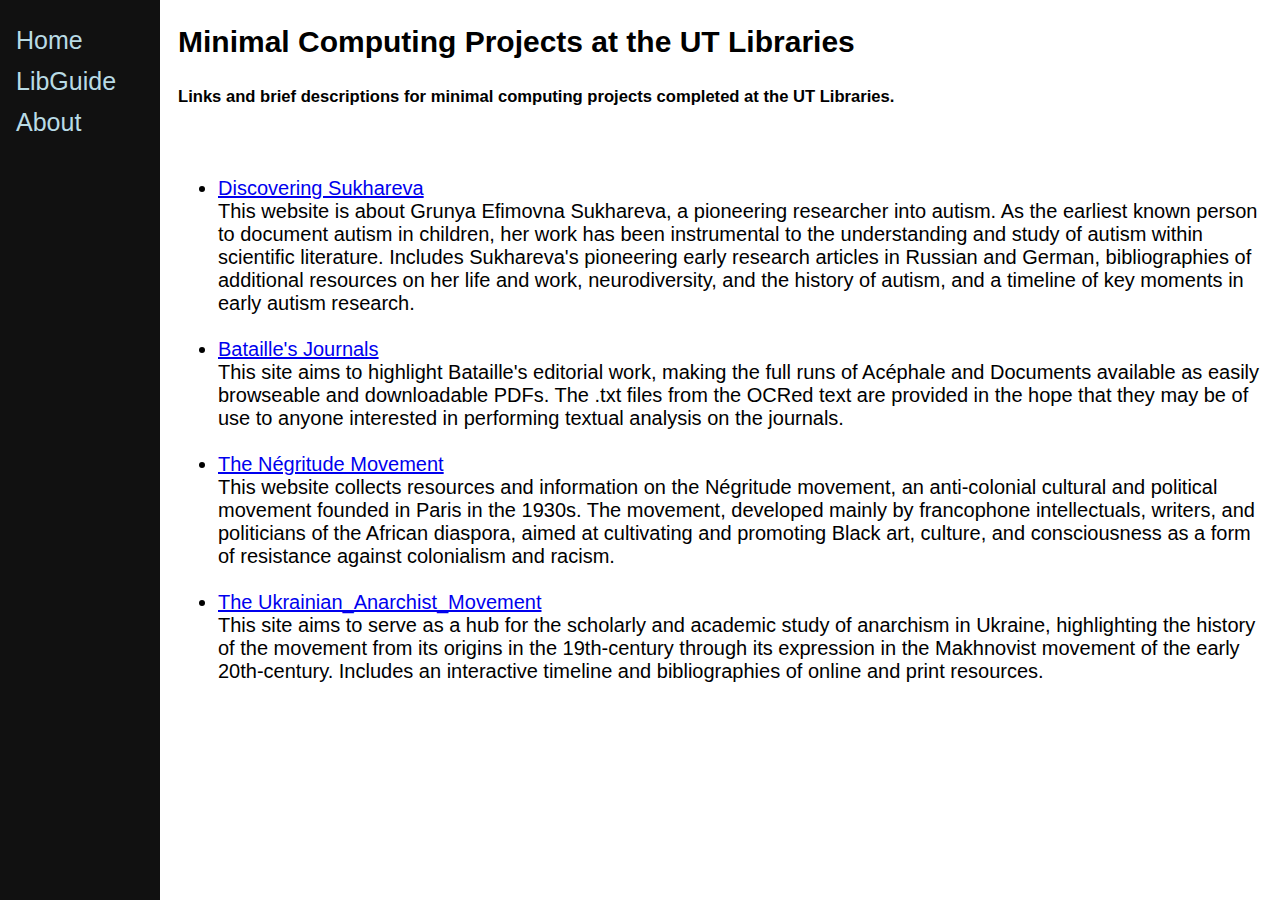
<file: index.html>
<!DOCTYPE html>
<html>
<head>
<meta name="viewport" content="width=device-width, initial-scale=1">
<link rel="stylesheet" href="style.css">
</head>
<body>

<div class="sidenav">
  <a href="index.html">Home</a>
  <a href="https://guides.lib.utexas.edu/minimalcomputing" target="_blank">LibGuide</a>
  <a href="about.html">About</a>
</div>

<div class="main">
  <h2>Minimal Computing Projects at the UT Libraries</h2>
  <h5>Links and brief descriptions for minimal computing projects completed at the UT Libraries.</h5>
  <br >
  <ul>
    <li>
  <p><a href="https://ian-nai.github.io/sukhareva/" target="blank">Discovering Sukhareva</a></p>
  <p>This website is about Grunya Efimovna Sukhareva, a pioneering researcher into autism. As the earliest known person to document autism in children, her work has been instrumental to the understanding and study of autism within scientific literature. Includes Sukhareva's pioneering early research articles in Russian and German, bibliographies of additional resources on her life and work, neurodiversity, and the history of autism, and a timeline of key moments in early autism research.</p>
</li>
  <br >
  <li>
  <p><a href="https://ian-nai.github.io/batailles_journals/index.html" target="blank">Bataille's Journals</a></p>
  <p>This site aims to highlight Bataille's editorial work, making the full runs of Acéphale and Documents available as easily browseable and downloadable PDFs. The .txt files from the OCRed text are provided in the hope that they may be of use to anyone interested in performing textual analysis on the journals.</p>
</li>
<br >
<li>
  <p><a href="https://ian-nai.github.io/Negritude-UT-Austin/" target="blank">The Négritude Movement</a></p>
  <p>This website collects resources and information on the Négritude movement, an anti-colonial cultural and political movement founded in Paris in the 1930s. The movement, developed mainly by francophone intellectuals, writers, and politicians of the African diaspora, aimed at cultivating and promoting Black art, culture, and consciousness as a form of resistance against colonialism and racism.</p>
</li>
<br >
<li>
  <p><a href="https://europeanstudiessites.github.io/Ukrainian_Anarchist_Movement/" target="blank">The Ukrainian_Anarchist_Movement</a></p>
  <p>This site aims to serve as a hub for the scholarly and academic study of anarchism in Ukraine, highlighting the history of the movement from its origins in the 19th-century through its expression in the Makhnovist movement of the early 20th-century. Includes an interactive timeline and bibliographies of online and print resources.</p>
</li>
</ul>
</div>
   
</body>
</html>
</file>
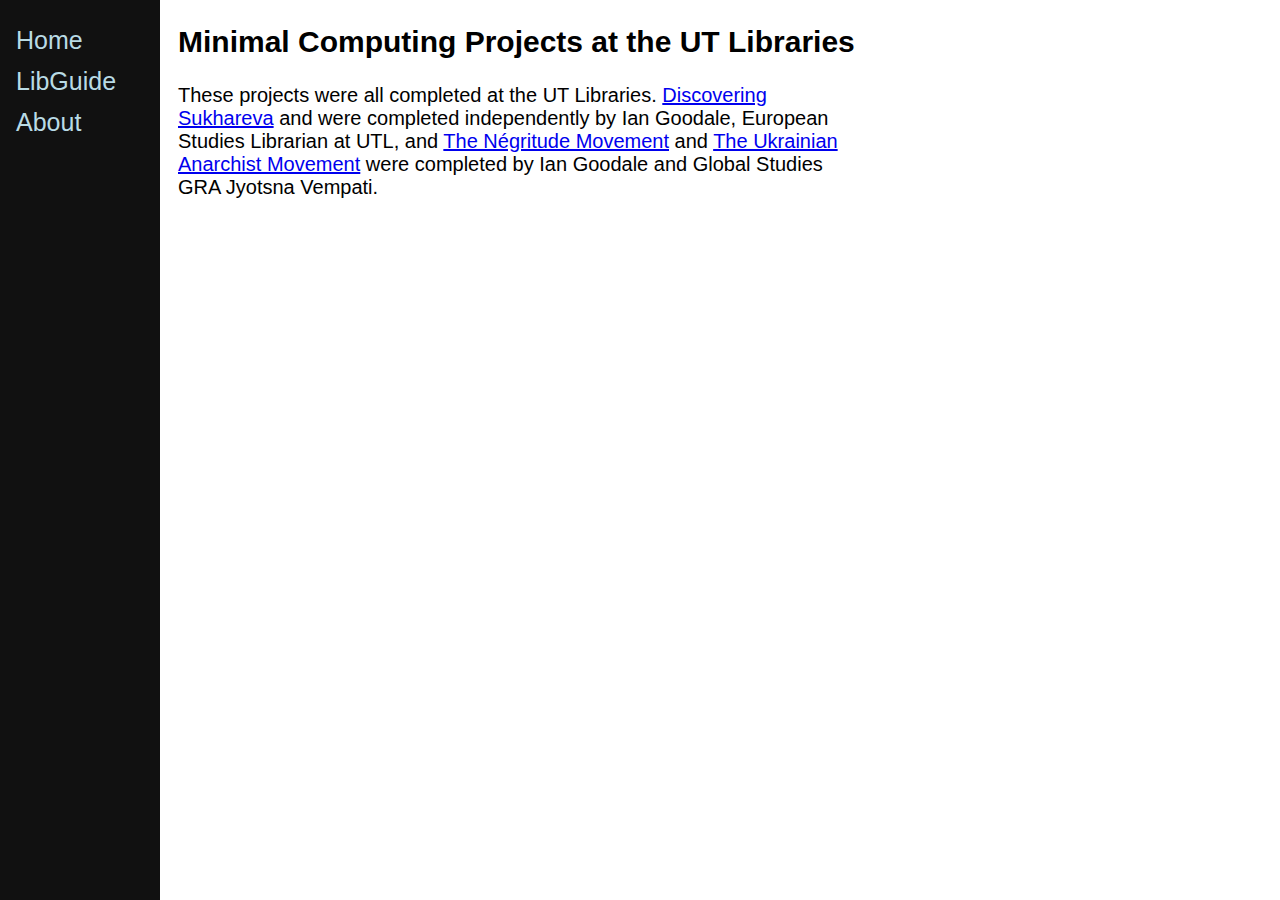
<file: about.html>
<!DOCTYPE html>
<html>
<head>
<meta name="viewport" content="width=device-width, initial-scale=1">
<link rel="stylesheet" href="style.css">
</head>
<body>

<div class="sidenav">
  <a href="index.html">Home</a>
  <a href="https://guides.lib.utexas.edu/minimalcomputing" target="_blank"">LibGuide</a>
  <a href="about.html">About</a>
</div>

<div class="about">
  <h2>Minimal Computing Projects at the UT Libraries</h2>
  <p>These projects were all completed at the UT Libraries. <a href="https://ian-nai.github.io/sukhareva/" target="blank">Discovering Sukhareva</a> 
    and <a href="https://ian-nai.github.io/batailles_journals/index.html" target="blank"></a> were completed independently by Ian Goodale,
      European Studies Librarian at UTL, and <a href="https://ian-nai.github.io/Negritude-UT-Austin/" target="blank">The Négritude Movement</a>
      and <a href="https://europeanstudiessites.github.io/Ukrainian_Anarchist_Movement/" target="blank">The Ukrainian Anarchist Movement</a>
      were completed by Ian Goodale and Global Studies GRA Jyotsna Vempati.

  </p>
  
</div>
   
</body>
</html>
</file>
<file: style.css>
body {
  font-family: "Lato", sans-serif;
}

.sidenav {
  height: 100%;
  width: 160px;
  position: fixed;
  z-index: 1;
  top: 0;
  left: 0;
  background-color: #111;
  overflow-x: hidden;
  padding-top: 20px;
}

.sidenav a {
  padding: 6px 8px 6px 16px;
  text-decoration: none;
  font-size: 25px;
  color: #b9dbe5;
  display: block;
}

.sidenav a:hover {
  color: #f1f1f1;
}

.main {
  margin-left: 160px; /* Same as the width of the sidenav */
  font-size: 20px; 
  padding: 0px 10px;
}

.about{
  margin-left: 160px; /* Same as the width of the sidenav */
  margin-right: 400px;
  font-size: 20px;
  padding: 0px 10px;
}

p { 
  margin: 0; 
} 

@media screen and (max-height: 450px) {
  .sidenav {padding-top: 15px;}
  .sidenav a {font-size: 18px;}
}
</file>
